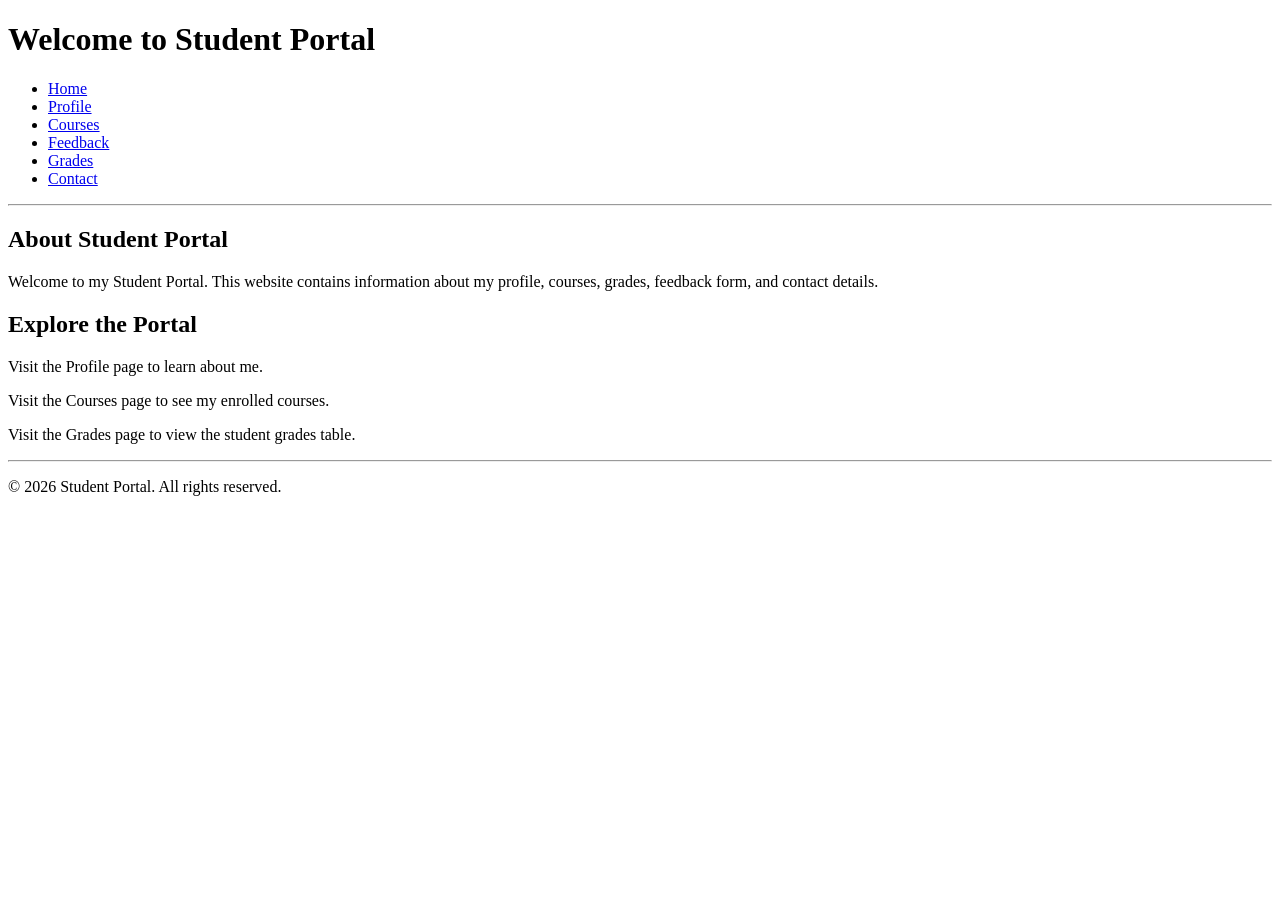
<file: index.html>
<!DOCTYPE html>
<html lang="en">

<head>
    <meta charset="UTF-8">
    <meta name="viewport" content="width=device-width, initial-scale=1.0">
    <title>Student Portal - Home</title>
</head>

<body>

    <header>
        <h1>Welcome to Student Portal</h1>

        <nav>
            <ul>
                <li><a href="index.html">Home</a></li>
                <li><a href="profile.html">Profile</a></li>
                <li><a href="courses.html">Courses</a></li>
                <li><a href="feedback.html">Feedback</a></li>
                <li><a href="grades.html">Grades</a></li>
                <li><a href="contact.html">Contact</a></li>
            </ul>
        </nav>
    </header>

    <hr>

    <main>
        <h2>About Student Portal</h2>

        <p>
            Welcome to my Student Portal. This website contains
            information about my profile, courses, grades,
            feedback form, and contact details.
        </p>

        <h2>Explore the Portal</h2>

        <p>
            Visit the Profile page to learn about me.
        </p>

        <p>
            Visit the Courses page to see my enrolled courses.
        </p>

        <p>
            Visit the Grades page to view the student grades table.
        </p>
    </main>

    <hr>

    <footer>
        <p>&copy; 2026 Student Portal. All rights reserved.</p>
    </footer>

</body>

</html>
</file>
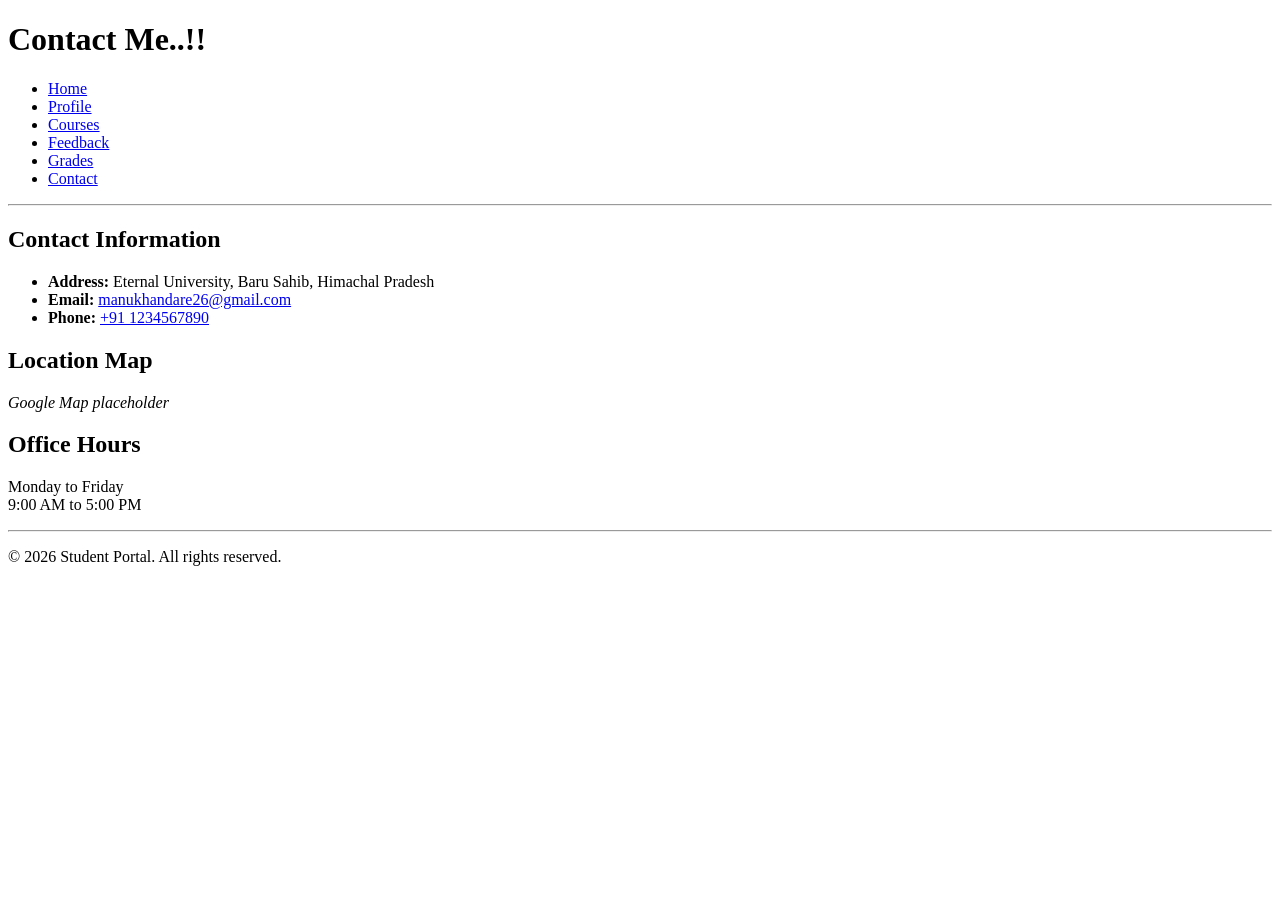
<file: contact.html>
<!DOCTYPE html>
<html lang="en">

<head>
    <meta charset="UTF-8">
    <meta name="viewport" content="width=device-width, initial-scale=1.0">
    <title>Contact</title>
</head>

<body>

    <header>
        <h1>Contact Me..!!</h1>

        <nav>
            <ul>
                <li><a href="index.html">Home</a></li>
                <li><a href="profile.html">Profile</a></li>
                <li><a href="courses.html">Courses</a></li>
                <li><a href="feedback.html">Feedback</a></li>
                <li><a href="grades.html">Grades</a></li>
                <li><a href="contact.html">Contact</a></li>
            </ul>
        </nav>
    </header>

    <hr>

    <main>

        <h2>Contact Information</h2>

        <ul>
            <li>
                <strong>Address:</strong>
                Eternal University, Baru Sahib, Himachal Pradesh
            </li>

            <li>
                <strong>Email:</strong>
                <a href="mailto:manukhandare26@gmail.com">
                    manukhandare26@gmail.com
                </a>
            </li>

            <li>
                <strong>Phone:</strong>
                <a href="tel:+911234567890">
                    +91 1234567890
                </a>
            </li>
        </ul>

        <h2>Location Map</h2>

        <p>
            <i>Google Map placeholder</i>
        </p>

        <h2>Office Hours</h2>

        <p>
            Monday to Friday<br>
            9:00 AM to 5:00 PM
        </p>

    </main>

    <hr>

    <footer>
        <p>&copy; 2026 Student Portal. All rights reserved.</p>
    </footer>

</body>

</html>
</file>
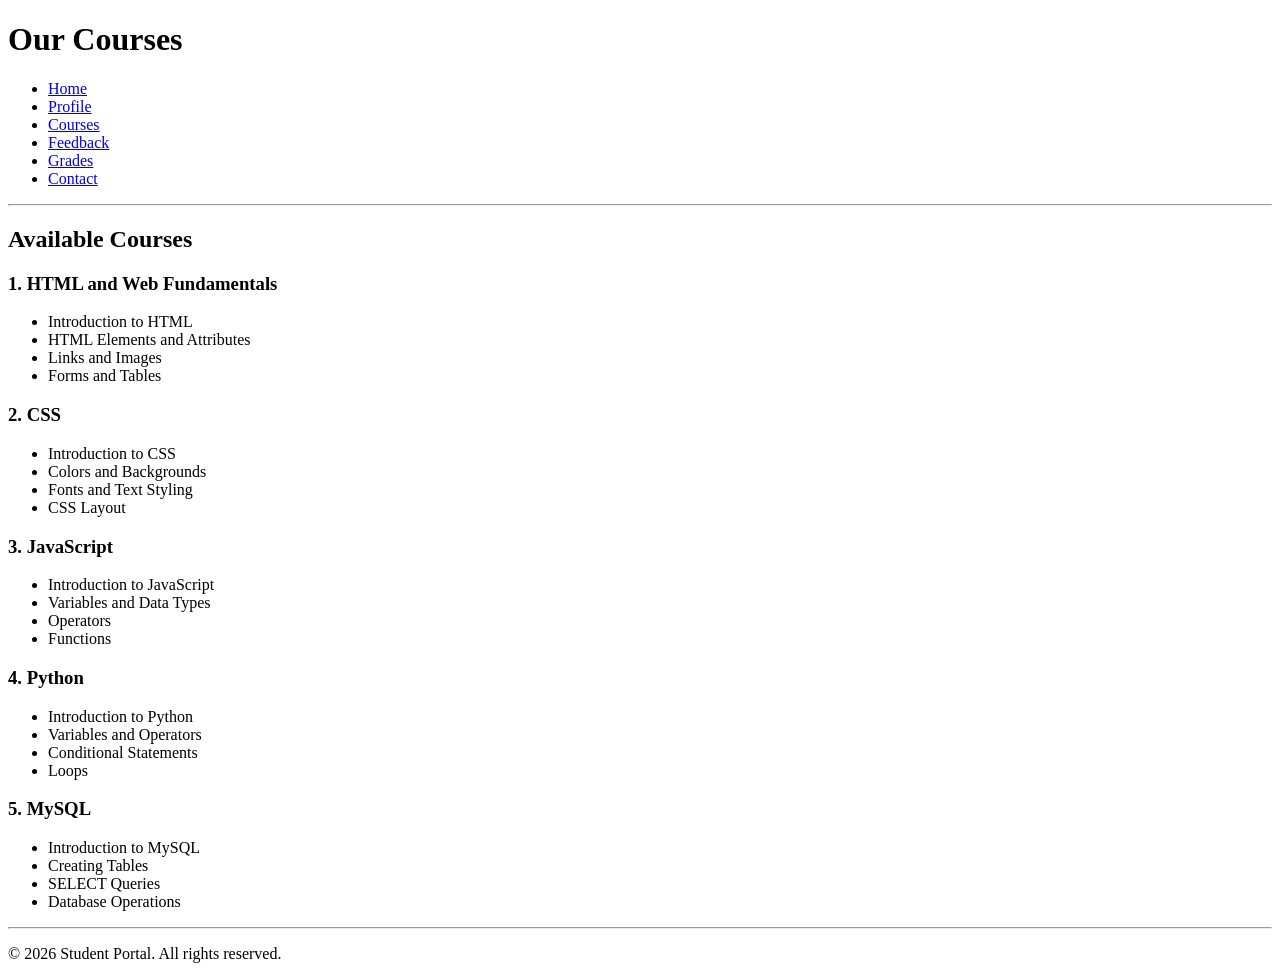
<file: courses.html>
<!DOCTYPE html>
<html lang="en">

<head>
    <meta charset="UTF-8">
    <meta name="viewport" content="width=device-width, initial-scale=1.0">
    <title>Courses</title>
</head>

<body>

    <header>
        <h1>Our Courses</h1>

        <nav>
            <ul>
                <li><a href="index.html">Home</a></li>
                <li><a href="profile.html">Profile</a></li>
                <li><a href="courses.html">Courses</a></li>
                <li><a href="feedback.html">Feedback</a></li>
                <li><a href="grades.html">Grades</a></li>
                <li><a href="contact.html">Contact</a></li>
            </ul>
        </nav>
    </header>

    <hr>

    <main>
        <h2>Available Courses</h2>

        <h3>1. HTML and Web Fundamentals</h3>
        <ul>
            <li>Introduction to HTML</li>
            <li>HTML Elements and Attributes</li>
            <li>Links and Images</li>
            <li>Forms and Tables</li>
        </ul>

        <h3>2. CSS</h3>
        <ul>
            <li>Introduction to CSS</li>
            <li>Colors and Backgrounds</li>
            <li>Fonts and Text Styling</li>
            <li>CSS Layout</li>
        </ul>

        <h3>3. JavaScript</h3>
        <ul>
            <li>Introduction to JavaScript</li>
            <li>Variables and Data Types</li>
            <li>Operators</li>
            <li>Functions</li>
        </ul>

        <h3>4. Python</h3>
        <ul>
            <li>Introduction to Python</li>
            <li>Variables and Operators</li>
            <li>Conditional Statements</li>
            <li>Loops</li>
        </ul>

        <h3>5. MySQL</h3>
        <ul>
            <li>Introduction to MySQL</li>
            <li>Creating Tables</li>
            <li>SELECT Queries</li>
            <li>Database Operations</li>
        </ul>

    </main>

    <hr>

    <footer>
        <p>&copy; 2026 Student Portal. All rights reserved.</p>
    </footer>

</body>

</html>
</file>
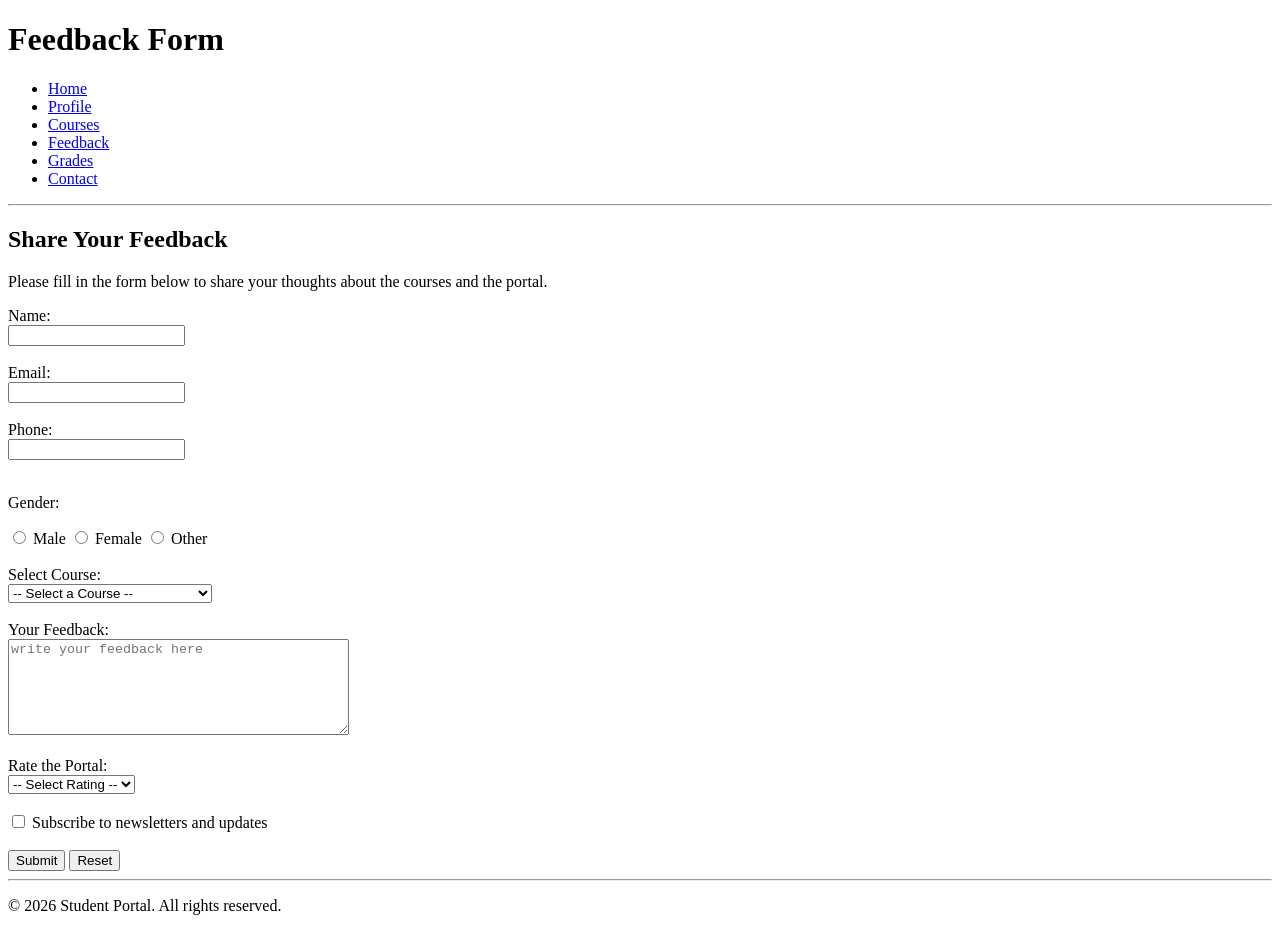
<file: feedback.html>
<!DOCTYPE html>
<html lang="en">

<head>
    <meta charset="UTF-8">
    <meta name="viewport" content="width=device-width, initial-scale=1.0">
    <title>Feedback Form</title>
</head>

<body>

    <header>
        <h1>Feedback Form</h1>

        <nav>
            <ul>
                <li><a href="index.html">Home</a></li>
                <li><a href="profile.html">Profile</a></li>
                <li><a href="courses.html">Courses</a></li>
                <li><a href="feedback.html">Feedback</a></li>
                <li><a href="grades.html">Grades</a></li>
                <li><a href="contact.html">Contact</a></li>
            </ul>
        </nav>
    </header>

    <hr>

    <main>

        <h2>Share Your Feedback</h2>

        <p>
            Please fill in the form below to share your thoughts
            about the courses and the portal.
        </p>

        <form action="#" method="post">

            
            <label for="name">Name:</label>
            <br>
            <input type="text" id="name" name="name" required>
            <br><br>

            
            <label for="email">Email:</label>
            <br>
            <input type="email" id="email" name="email" required>
            <br><br>

            
            <label for="phone">Phone:</label>
            <br>
            <input type="tel" id="phone" name="phone">
            <br><br>

            
            <p>Gender:</p>

            <input type="radio" id="male" name="gender" value="male">
            <label for="male">Male</label>

            <input type="radio" id="female" name="gender" value="female">
            <label for="female">Female</label>

            <input type="radio" id="other" name="gender" value="other">
            <label for="other">Other</label>

            <br><br>

            
            <label for="courses">Select Course:</label>
            <br>

            <select id="courses" name="courses" required>
                <option value="">-- Select a Course --</option>
                <option value="HTML">HTML and Web Fundamentals</option>
                <option value="CSS">CSS</option>
                <option value="JavaScript">JavaScript</option>
                <option value="Python">Python</option>
                <option value="MySQL">MySQL</option>
            </select>

            <br><br>

            
            <label for="feedback">Your Feedback:</label>
            <br>

            <textarea
                id="feedback"
                name="feedback"
                rows="6"
                cols="40"
                placeholder="write your feedback here"
              required ></textarea>
                

            <br><br>

            
            <label for="rating">Rate the Portal:</label>
            <br>

            <select id="rating" name="rating" required>
                <option value="">-- Select Rating --</option>
                <option value="5">5 - Excellent</option>
                <option value="4">4 - Good</option>
                <option value="3">3 - Normal</option>
                <option value="2">2 - Fair</option>
                <option value="1">1 - Poor</option>
            </select>

            <br><br>

            
            <input
                type="checkbox"
                id="subscribe"
                name="subscribe"
                value="yes">

            <label for="subscribe">
                Subscribe to newsletters and updates
            </label>

            <br><br>

            
            <button type="submit">Submit</button>
            <button type="reset">Reset</button>

        </form>

    </main>

    <hr>

    <footer>
        <p>&copy; 2026 Student Portal. All rights reserved.</p>
    </footer>
</body>

</html>
</file>
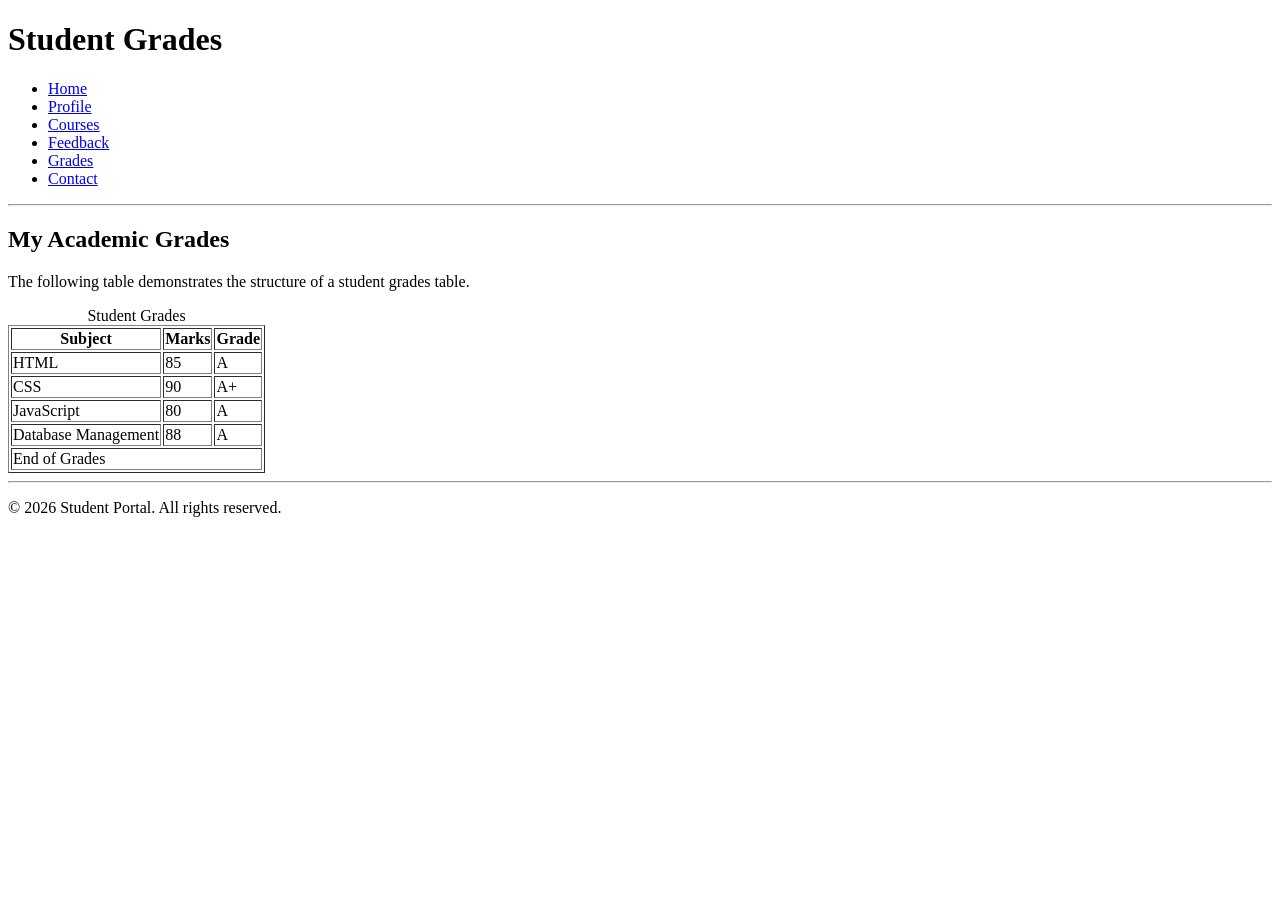
<file: grades.html>
<!DOCTYPE html>
<html lang="en">

<head>
    <meta charset="UTF-8">
    <meta name="viewport" content="width=device-width, initial-scale=1.0">
    <title>Grades</title>
</head>

<body>

    <header>
        <h1>Student Grades</h1>

        <nav>
            <ul>
                <li><a href="index.html">Home</a></li>
                <li><a href="profile.html">Profile</a></li>
                <li><a href="courses.html">Courses</a></li>
                <li><a href="feedback.html">Feedback</a></li>
                <li><a href="grades.html">Grades</a></li>
                <li><a href="contact.html">Contact</a></li>
            </ul>
        </nav>
    </header>

    <hr>

    <main>

        <h2>My Academic Grades</h2>

        <p>
            The following table demonstrates the structure
            of a student grades table.
        </p>

        <table border="1">

            <caption>Student Grades</caption>

            <thead>
                <tr>
                    <th>Subject</th>
                    <th>Marks</th>
                    <th>Grade</th>
                </tr>
            </thead>

            <tbody>
                <tr>
                    <td>HTML</td>
                    <td>85</td>
                    <td>A</td>
                </tr>

                <tr>
                    <td>CSS</td>
                    <td>90</td>
                    <td>A+</td>
                </tr>

                <tr>
                    <td>JavaScript</td>
                    <td>80</td>
                    <td>A</td>
                </tr>

                <tr>
                    <td>Database Management</td>
                    <td>88</td>
                    <td>A</td>
                </tr>
            </tbody>

            <tfoot>
                <tr>
                    <td colspan="3">
                        End of Grades
                    </td>
                </tr>
            </tfoot>

        </table>

    </main>

    <hr>

    <footer>
        <p>&copy; 2026 Student Portal. All rights reserved.</p>
    </footer>

</body>

</html>
</file>
